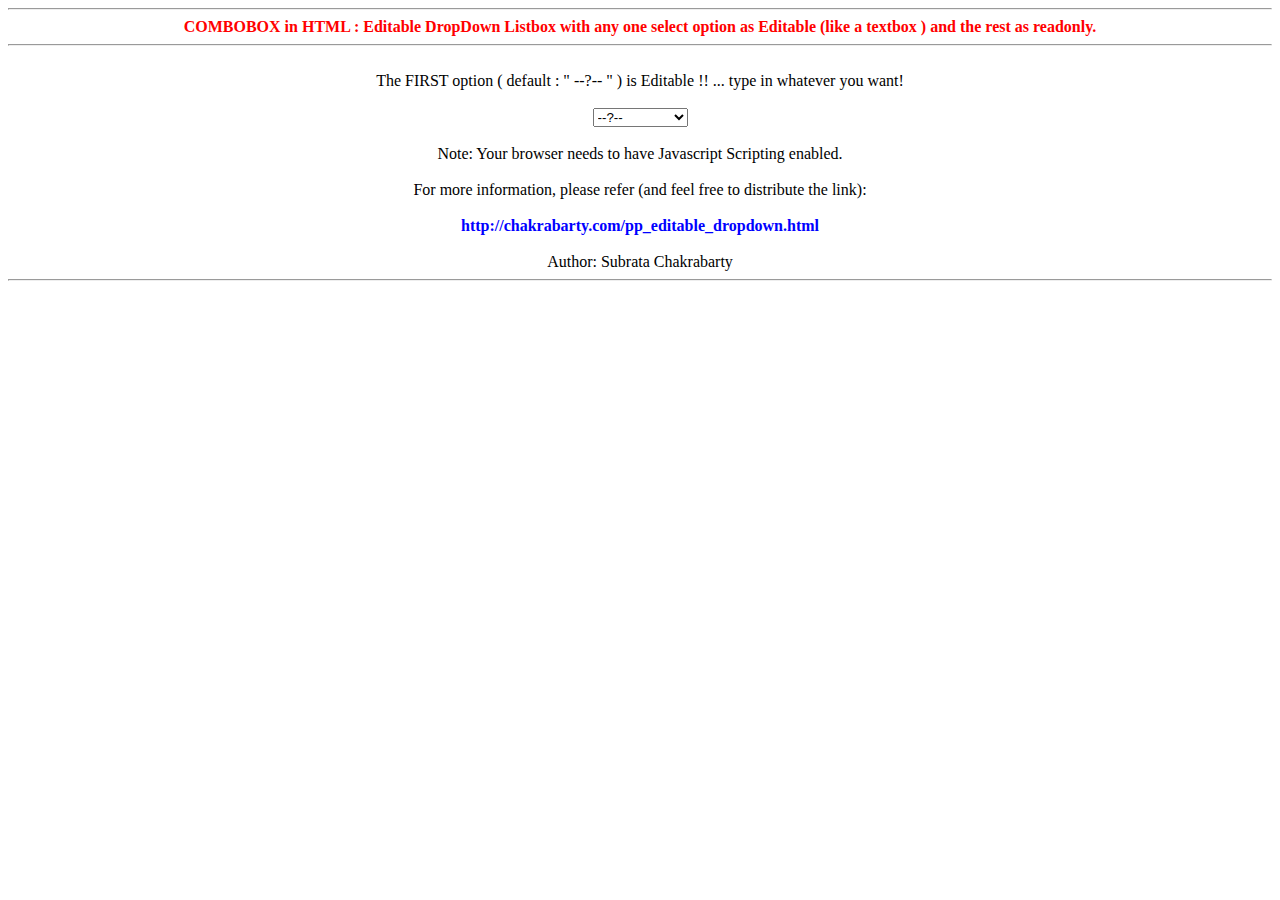
<file: dd.html>
<!--
***************************************************************

Hi,

I have written a set of javascript functions for an "Editable Dropdown (/Listbox/Combobox)"...


FEATURES:

1.Any one of the dropdown options can be made Editable (for example either the first or last option can be made editable).

2.Rest of the options are read-only (as in a normal dropdown).

3.Press [ <- ] and [ -> ] arrow keys on the keyboard to change alignment/flow.
  ...go to Start : Press  [ <- ] Arrow Key
  ...go to End : Press [ -> ] Arrow Key
  (In Internet Explorer: this is useful when the edited-text content exceeds the fixed-width of the dropdown. This is Not useful in NetscapeFirefoxChrome)

4.Editable Option: Press "BackSpace" to remove the last typed character .

5.Editable Option: Press "Delete" to remove all typed characters .

6.The Editable Dropdown can be customized to the following formats:

    --------------------------------------------
    (a)   Left Aligned,
          VARIABLE WIDTH,
          Left To Right Flow
    --------------------------------------------
    (b)   Left Aligned,
          FIXED WIDTH,
          Left To Right Flow
    --------------------------------------------
    (c)   RIGHT Aligned,
          Variable Width,
          RIGHT TO LEFT FLOW
          (Content flows right to left)
    --------------------------------------------
    (d)   RIGHT Aligned,
          FIXED Width,
          RIGHT TO LEFT FLOW
          (Content flows right to left)
    --------------------------------------------

7.Does not tolerate the "Backspace" bug or "automatic Jump" bug (explained in next section).

8.The characters to be allowed/disallowed in Editable Option can be customized.
       This can be done by using statements such as:

                   if(vEventKeyCode == ascii#_of_character) then ...

       You just need to know the keycode/ASCII value of the character you want
       to allow/disallow.

9.Overcomes all the bugs I have come across in other logic/codes for Editable dropdowns.

It works beautifully !!!

----------------------------------------------------------------------


NO BUGS:
This code does NOT have the following bugs that are commonly associated with Editable Dropdown codes :

1. "Backspace" bug :
    A "Backspace" keypress in the dropdown works like a BACK button on the Browser !!
    (...hence editing is hampered )

2. The "automatic Jump" bug:
   If a alphabet is entered (while editing)
   ... which is a first character in one of the other read-only options
   ... then the focus automatically "jumps" to that read-only option
   (* this is a common property of normal dropdowns
    ..but..is undesirable while editing).

3. CAPS bug :
   Values Entered are always displayed in CAPS ....lower case not possible.

4. Javascript error: For example, when dropdown is empty and a key is pressed.

5. Limited Characters Bug: Some codes do not allow certain characters.
   But in this code, you decide the characters to be allowed (see point 8 above).

The new set of functions I have written do not have the above bugs.

Hope you will find this code useful.


Best regards,

Subrata Chakrabarty.

ChakrabartyS @ yahoo.com
-->

<!--
***************************************************************

TWO STEPS TO INSTALL EDITABLE DROP DOWN - Subrata Chakrabarty.:

1.  Copy the first part of the coding (javascript) into the HEAD of your HTML document

2.  Add the last part of code (HTML) into the BODY of your HTML document


STEPS TO MANIPULATE/OPERATE EDITABLE DROP DOWN - Subrata Chakrabarty.:

1. IMPORTANT: Deciding which option is "Editable"...

  Two Global Variables required to be SET by programmer:

  var vEditableOptionIndex...;

    Give Index of Editable option in the dropdown.
    For eg.
     if first option is editable then vEditableOptionIndex = 0;
     if second option is editable then vEditableOptionIndex = 1;
     if third option is editable then vEditableOptionIndex = 2;
     if last option is editable then vEditableOptionIndex = (length of dropdown - 1).
     Note: the value of vEditableOptionIndex cannot be greater than (length of dropdown - 1)

  var vEditableOptionText...;

     Give the default text of the Editable option in the dropdown.
     For eg.
     if the editable option is <option ...>--?--</option>,
     then set vEditableOptionText = "--?--";


2. Setting the Width, Alignment and Flow features of the dropdown:

  --------------------------------------------

    (a) The code available below will give the
      Editable Dropdown in the format:

          Left Aligned,
          VARIABLE WIDTH,
          Left To Right Flow

    --------------------------------------------

    (b) To Change the Editable Dropdown to the format:

          Left Aligned,
          FIXED WIDTH,
          Left To Right Flow

      in the SELECT option (in the BODY of your HTML document),
      give style="width:150px;".

      <SELECT  style="width:150px;"

      * Not giving the width style will make it 'variable'.
      * You may vary the fixed width by altering width in the style="width:150px;"

    --------------------------------------------

    (c) To Change the Editable Dropdown to the format:

          RIGHT Aligned,
          Variable Width,
          RIGHT TO LEFT FLOW
          (Content flows right to left)

      add / include

          style="direction:rtl;"

      into the SELECT option
      (in the BODY of your HTML document), i.e.,

        <SELECT  style="direction:rtl;"

      ... leaving the rest of the parameters as they are.

    --------------------------------------------

    (d) To Change the Editable Dropdown to the format:

          RIGHT Aligned,
          FIXED Width,
          RIGHT TO LEFT FLOW
          (Content flows right to left)

      add / include

          style="width:150px;direction:rtl;"

      into the SELECT option
      (in the BODY of your HTML document), i.e.,

        <SELECT  style="width:150px;direction:rtl;"

      ... leaving the rest of the parameters as they are.

      ( you may vary the fixed width by altering the style="width:150px;" )

    --------------------------------------------

***************************************************************
** Note : you may wish to simply select-all and copy the entire
contents of this script and save it as a html for testing etc..
***************************************************************
***************************************************************
-->







<!--

************************************************************
************************************************************

STEP ONE:   Paste the following code into
            the HEAD of your HTML document

************************************************************
************************************************************

-->


<!--******* Start of "HTML" document  *******-->
<html>


<!--******* Start of "HEAD" (of HTML document)  *******-->
<head>

<meta name="keywords" content="Subrata, Chakrabarty, Editable, Edit, Dropdown, drop, down, Listbox, Combobox, list, combo, box, javascript, html, textbox">
<meta name="author" content="Subrata Chakrabarty">
<meta name="description" content="COMBOBOX in HTML: Editable Dropdown Listbox. One select option is Editable (like a textbox) and the rest are readonly (like a normal dropdown/listbox). Javascript. By Subrata Chakrabarty">
<meta name="robots" content="index,follow">

<title>Editable Dropdown / Listbox / Combobox - HTML, JavaScript - Subrata Chakrabarty </title>

<script language="JavaScript"> //Common functions for all dropdowns

  /*----------------------------------------------
  The Common functions used for all dropdowns are:
  -----------------------------------------------

  -- function FindKeyCode(e)
  -- function FindKeyChar(e)
  -- function fnLeftToRight(getdropdown)
  -- function fnRightToLeft(getdropdown)

  --------------------------- Subrata Chakrabarty */

  function fnLeftToRight(getdropdown)
  {
    getdropdown.style.direction = "ltr";
  }

  function fnRightToLeft(getdropdown)
  {
    getdropdown.style.direction = "rtl";
  }


  /*
  Since Internet Explorer and NetscapeFirefoxChrome have different
  ways of returning the key code, displaying keys
  browser-independently is a bit harder.
  However, you can create a script that displays keys
  for either browser.
  The following function will display each key
  in the status line:

  The "FindKey.." function receives the "event" object
  from the event handler and stores it in the variable "e".
  It checks whether the "e.which" property exists (for NetscapeFirefoxChrome),
  and stores it in the "keycode" variable if present.
  Otherwise, it assumes the browser is Internet Explorer
  and assigns to keycode the "e.keyCode" property.
  */

  function FindKeyCode(e)
  {
    if(e.which)
    {
    keycode=e.which;  //NetscapeFirefoxChrome
    }
    else
    {
    keycode=e.keyCode; //Internet Explorer
    }

    //alert("FindKeyCode"+ keycode);
    return keycode;
  }

  function FindKeyChar(e)
  {
    keycode = FindKeyCode(e);
    if((keycode==8)||(keycode==127))
    {
    character="backspace"
    }
    else if((keycode==46))
    {
    character="delete"
    }
    else
    {
    character=String.fromCharCode(keycode);
    }
    //alert("FindKey"+ character);
    return character;
  }

</script>

<script language="JavaScript"> //Dropdown specific functions, which manipulate dropdown specific global variables

  /*----------------------------------------------
  Dropdown specific global variables are:
  -----------------------------------------------
  1) vEditableOptionIndex_A   --> this needs to be set by Programmer!! See explanation.
  2) vEditableOptionText_A    --> this needs to be set by Programmer!! See explanation.
  3) vPreviousSelectIndex_A
  4) vSelectIndex_A
  5) vSelectChange_A

  --------------------------- Subrata Chakrabarty */

  /*----------------------------------------------
  Dropdown specific functions
  (which manipulate dropdown specific global variables)
  -----------------------------------------------
  1) function fnChangeHandler_A(getdropdown)
  2) function fnKeyPressHandler_A(getdropdown, e)
  3) function fnKeyUpHandler_A(getdropdown, e)
  4) function fnKeyDownHandler_A(getdropdown, e)

  --------------------------- Subrata Chakrabarty */

  /*------------------------------------------------
  IMPORTANT: Global Variable required to be SET by programmer
  -------------------------- Subrata Chakrabarty  */

  var vEditableOptionIndex_A = 0;

  // Give Index of Editable option in the dropdown.
  // For eg.
  // if first option is editable then vEditableOptionIndex_A = 0;
  // if second option is editable then vEditableOptionIndex_A = 1;
  // if third option is editable then vEditableOptionIndex_A = 2;
  // if last option is editable then vEditableOptionIndex_A = (length of dropdown - 1).
  // Note: the value of vEditableOptionIndex_A cannot be greater than (length of dropdown - 1)

  var vEditableOptionText_A = "--?--";

  // Give the default text of the Editable option in the dropdown.
  // For eg.
  // if the editable option is <option ...>--?--</option>,
  // then set vEditableOptionText_A = "--?--";

  /*------------------------------------------------
  Global Variables required for
  fnChangeHandler_A(), fnKeyPressHandler_A() and fnKeyUpHandler_A()
  for Editable Dropdowns
  -------------------------- Subrata Chakrabarty  */

  var vPreviousSelectIndex_A = 0;
  // Contains the Previously Selected Index, set to 0 by default

  var vSelectIndex_A = 0;
  // Contains the Currently Selected Index, set to 0 by default

  var vSelectChange_A = 'MANUAL_CLICK';
  // Indicates whether Change in dropdown selected option
  // was due to a Manual Click
  // or due to System properties of dropdown.

  // vSelectChange_A = 'MANUAL_CLICK' indicates that
  // the jump to a non-editable option in the dropdown was due
  // to a Manual click (i.e.,changed on purpose by user).

  // vSelectChange_A = 'AUTO_SYSTEM' indicates that
  // the jump to a non-editable option was due to System properties of dropdown
  // (i.e.,user did not change the option in the dropdown;
  // instead an automatic jump happened due to inbuilt
  // dropdown properties of browser on typing of a character )

  /*------------------------------------------------
  Functions required for  Editable Dropdowns
  -------------------------- Subrata Chakrabarty  */

  function fnSanityCheck_A(getdropdown)
  {
    if(vEditableOptionIndex_A>(getdropdown.options.length-1))
    {
    alert("PROGRAMMING ERROR: The value of variable vEditableOptionIndex_... cannot be greater than (length of dropdown - 1)");
    return false;
    }
  }

  function fnKeyDownHandler_A(getdropdown, e)
  {
    fnSanityCheck_A(getdropdown);

    // Press [ <- ] and [ -> ] arrow keys on the keyboard to change alignment/flow.
    // ...go to Start : Press  [ <- ] Arrow Key
    // ...go to End : Press [ -> ] Arrow Key
    // (this is useful when the edited-text content exceeds the ListBox-fixed-width)
    // This works best on Internet Explorer, and not on NetscapeFirefoxChrome

    var vEventKeyCode = FindKeyCode(e);

    // Press left/right arrow keys
    if(vEventKeyCode == 37)
    {
      fnLeftToRight(getdropdown);
    }
    if(vEventKeyCode == 39)
    {
      fnRightToLeft(getdropdown);
    }

    // Delete key pressed
    if(vEventKeyCode == 46)
    {
      if(getdropdown.options.length != 0)
      // if dropdown is not empty
      {
        if (getdropdown.options.selectedIndex == vEditableOptionIndex_A)
        // if option is the Editable field
        {
          getdropdown.options[getdropdown.options.selectedIndex].text = '';
          getdropdown.options[getdropdown.options.selectedIndex].value = '';
        }
      }
    }

    // backspace key pressed
    if(vEventKeyCode == 8 || vEventKeyCode == 127)
    {
      if(getdropdown.options.length != 0)
      // if dropdown is not empty
      {
        if (getdropdown.options.selectedIndex == vEditableOptionIndex_A)
        // if option is the Editable field
        {
           // make Editable option Null if it is being edited for the first time
           if ((getdropdown[vEditableOptionIndex_A].text == vEditableOptionText_A)||(getdropdown[vEditableOptionIndex_A].value == vEditableOptionText_A))
           {
             getdropdown.options[getdropdown.options.selectedIndex].text = '';
             getdropdown.options[getdropdown.options.selectedIndex].value = '';
           }
           else
           {
             getdropdown.options[getdropdown.options.selectedIndex].text = getdropdown.options[getdropdown.options.selectedIndex].text.slice(0,-1);
             getdropdown.options[getdropdown.options.selectedIndex].value = getdropdown.options[getdropdown.options.selectedIndex].value.slice(0,-1);
           }
        }
      }
      if(e.which) //NetscapeFirefoxChrome
      {
        e.which = '';
      }
      else //Internet Explorer
      {
        e.keyCode = '';
      }
      if (e.cancelBubble)	  //Internet Explorer
      {
        e.cancelBubble = true;
        e.returnValue = false;
      }
      if (e.stopPropagation)	 //NetscapeFirefoxChrome
      {
          e.stopPropagation();
      }
      if (e.preventDefault)	 //NetscapeFirefoxChrome
      {
      	e.preventDefault();
      }
    }
  }

  function fnChangeHandler_A(getdropdown)
  {
    fnSanityCheck_A(getdropdown);

    vPreviousSelectIndex_A = vSelectIndex_A;
    // Contains the Previously Selected Index

    vSelectIndex_A = getdropdown.options.selectedIndex;
    // Contains the Currently Selected Index

    if ((vPreviousSelectIndex_A == (vEditableOptionIndex_A)) && (vSelectIndex_A != (vEditableOptionIndex_A))&&(vSelectChange_A != 'MANUAL_CLICK'))
    // To Set value of Index variables - Subrata Chakrabarty
    {
      getdropdown[(vEditableOptionIndex_A)].selected=true;
      vPreviousSelectIndex_A = vSelectIndex_A;
      vSelectIndex_A = getdropdown.options.selectedIndex;
      vSelectChange_A = 'MANUAL_CLICK';
      // Indicates that the Change in dropdown selected
      // option was due to a Manual Click
    }
  }

  function fnKeyPressHandler_A(getdropdown, e)
  {
    fnSanityCheck_A(getdropdown);

    keycode = FindKeyCode(e);
    keychar = FindKeyChar(e);

    // Check for allowable Characters
    // The various characters allowable for entry into Editable option..
    // may be customized by minor modifications in the code (if condition below)
    // (you need to know the keycode/ASCII value of the  character to be allowed/disallowed.
    // - Subrata Chakrabarty

    if ((keycode>47 && keycode<59)||(keycode>62 && keycode<127) ||(keycode==32))
    {
      var vAllowableCharacter = "yes";
    }
    else
    {
      var vAllowableCharacter = "no";
    }

    //alert(window); alert(window.event);

    if(getdropdown.options.length != 0)
    // if dropdown is not empty
      if (getdropdown.options.selectedIndex == (vEditableOptionIndex_A))
      // if selected option the Editable option of the dropdown
      {

        // Empty space (ascii 32)  is not captured by NetscapeFirefoxChrome when .text is used
        // NetscapeFirefoxChrome removes extra spaces at end of string when .text is used
        // NetscapeFirefoxChrome allows one empty space at end of string when .value is used
        // Hence, use .value insead of .text
        var vEditString = getdropdown[vEditableOptionIndex_A].value;

        // make Editable option Null if it is being edited for the first time
        if(vAllowableCharacter == "yes")
        {
          if ((getdropdown[vEditableOptionIndex_A].text == vEditableOptionText_A)||(getdropdown[vEditableOptionIndex_A].value == vEditableOptionText_A))
            vEditString = "";
        }

        if (vAllowableCharacter == "yes")
        // To handle addition of a character - Subrata Chakrabarty
        {
          vEditString+=String.fromCharCode(keycode);
          // Concatenate Enter character to Editable string

          // The following portion handles the "automatic Jump" bug
          // The "automatic Jump" bug (Description):
          //   If a alphabet is entered (while editing)
          //   ...which is contained as a first character in one of the read-only options
          //   ..the focus automatically "jumps" to the read-only option
          //   (-- this is a common property of normal dropdowns
          //    ..but..is undesirable while editing).

          var i=0;
          var vEnteredChar = String.fromCharCode(keycode);
          var vUpperCaseEnteredChar = vEnteredChar;
          var vLowerCaseEnteredChar = vEnteredChar;


          if(((keycode)>=97)&&((keycode)<=122))
          // if vEnteredChar lowercase
            vUpperCaseEnteredChar = String.fromCharCode(keycode - 32);
            // This is UpperCase


          if(((keycode)>=65)&&((keycode)<=90))
          // if vEnteredChar is UpperCase
            vLowerCaseEnteredChar = String.fromCharCode(keycode + 32);
            // This is lowercase

          if(e.which) //For NetscapeFirefoxChrome
          {
            // Compare the typed character (into the editable option)
            // with the first character of all the other
            // options (non-editable).

            // To note if the jump to the non-editable option was due
            // to a Manual click (i.e.,changed on purpose by user)
            // or due to System properties of dropdown
            // (i.e.,user did not change the option in the dropdown;
            // instead an automatic jump happened due to inbuilt
            // dropdown properties of browser on typing of a character )

            for (i=0;i<=(getdropdown.options.length-1);i++)
            {
              if(i!=vEditableOptionIndex_A)
              {
                var vReadOnlyString = getdropdown[i].value;
                var vFirstChar = vReadOnlyString.substring(0,1);
                if((vFirstChar == vUpperCaseEnteredChar)||(vFirstChar == vLowerCaseEnteredChar))
                {
                  vSelectChange_A = 'AUTO_SYSTEM';
                  // Indicates that the Change in dropdown selected
                  // option was due to System properties of dropdown
                  break;
                }
                else
                {
                  vSelectChange_A = 'MANUAL_CLICK';
                  // Indicates that the Change in dropdown selected
                  // option was due to a Manual Click
                }
              }
            }
          }
        }

        // Set the new edited string into the Editable option
        getdropdown.options[vEditableOptionIndex_A].text = vEditString;
        getdropdown.options[vEditableOptionIndex_A].value = vEditString;

        return false;
      }
    return true;
  }

  function fnKeyUpHandler_A(getdropdown, e)
  {
    fnSanityCheck_A(getdropdown);

    if(e.which) // NetscapeFirefoxChrome
    {
      if(vSelectChange_A == 'AUTO_SYSTEM')
      {
        // if editable dropdown option jumped while editing
        // (due to typing of a character which is the first character of some other option)
        // then go back to the editable option.
        getdropdown[(vEditableOptionIndex_A)].selected=true;
      }

      var vEventKeyCode = FindKeyCode(e);
      // if [ <- ] or [ -> ] arrow keys are pressed, select the editable option
      if((vEventKeyCode == 37)||(vEventKeyCode == 39))
      {
        getdropdown[vEditableOptionIndex_A].selected=true;
      }
    }
  }

/*-------------------------------------------------------------------------------------------- Subrata Chakrabarty */

</script>  <!--end of script for dropdown lstDropDown_A -->


<!--******* End of "HEAD" (of HTML document)  *******-->
</head>








<!--

************************************************************
************************************************************

STEP TWO:   Copy the following code into
            the BODY of your HTML document

************************************************************
************************************************************

-->



<!--******* Start of "BODY" (of HTML document)  *******-->
<body>



<form name="frmName" method="post">
<div style="text-align:center;">

<hr>
<font style="text-decoration:none;color:red;font-weight:bold;">
<a href="http://chakrabarty.com/pp_editable_dropdown.html" target="_top" style="text-decoration:none;color:red;font-weight:bold;">COMBOBOX</a>
in
<a href="http://chakrabarty.com/pp_editable_dropdown.html" target="_top" style="text-decoration:none;color:red;font-weight:bold;">HTML</a>
:
<a href="http://chakrabarty.com/pp_editable_dropdown.html" target="_top" style="text-decoration:none;color:red;font-weight:bold;">Editable</a>
<a href="http://chakrabarty.com/pp_editable_dropdown.html" target="_top" style="text-decoration:none;color:red;font-weight:bold;">DropDown</a>
<a href="http://chakrabarty.com/pp_editable_dropdown.html" target="_top" style="text-decoration:none;color:red;font-weight:bold;">Listbox</a>
with any one
<a href="http://chakrabarty.com/pp_editable_dropdown.html" target="_top" style="text-decoration:none;color:red;font-weight:bold;">select</a>
<a href="http://chakrabarty.com/pp_editable_dropdown.html" target="_top" style="text-decoration:none;color:red;font-weight:bold;">option</a>
as
<a href="http://chakrabarty.com/pp_editable_dropdown.html" target="_top" style="text-decoration:none;color:red;font-weight:bold;">Editable</a>
(like a
<a href="http://chakrabarty.com/pp_editable_dropdown.html" target="_top" style="text-decoration:none;color:red;font-weight:bold;">textbox</a>
) and the rest as readonly.
</font>
<hr>
<br>
The FIRST option ( default : " --?-- " ) is Editable !! ... type in whatever you want!
<br>
<br>
<select name="lstDropDown_A" id="lstDropDown_A" style="" onKeyDown="fnKeyDownHandler_A(this, event);" onKeyUp="fnKeyUpHandler_A(this, event); return false;" onKeyPress = "return fnKeyPressHandler_A(this, event);"  onChange="fnChangeHandler_A(this, event);">

  <option value="" style="font-family:Courier,monospace;color:#ff0000;background-color:#ffff00;">--?--</option> <!-- This is the Editable Option -->
  <option>Subrata</option>
  <option>Chakrabarty</option>
  <option>Tiger</option>
  <option>Software</option>
  <option>India</option>
</select>
<br>
<br>
Note: Your browser needs to have Javascript Scripting enabled.
<br>
<br>
For more information, please refer (and feel free to distribute the link):
<br>
<br>
<a href="http://chakrabarty.com/pp_editable_dropdown.html" style="text-decoration:none;color:blue;font-weight:bold;" target="_top">
http://chakrabarty.com/pp_editable_dropdown.html
</a>
<br>
<br>
Author: Subrata Chakrabarty
<hr>
</div>

</form>





<!--******* End of "BODY" (of HTML document)  *******-->
</body>





<!--******* End of "HTML" document  *******-->
</html>
</file>
